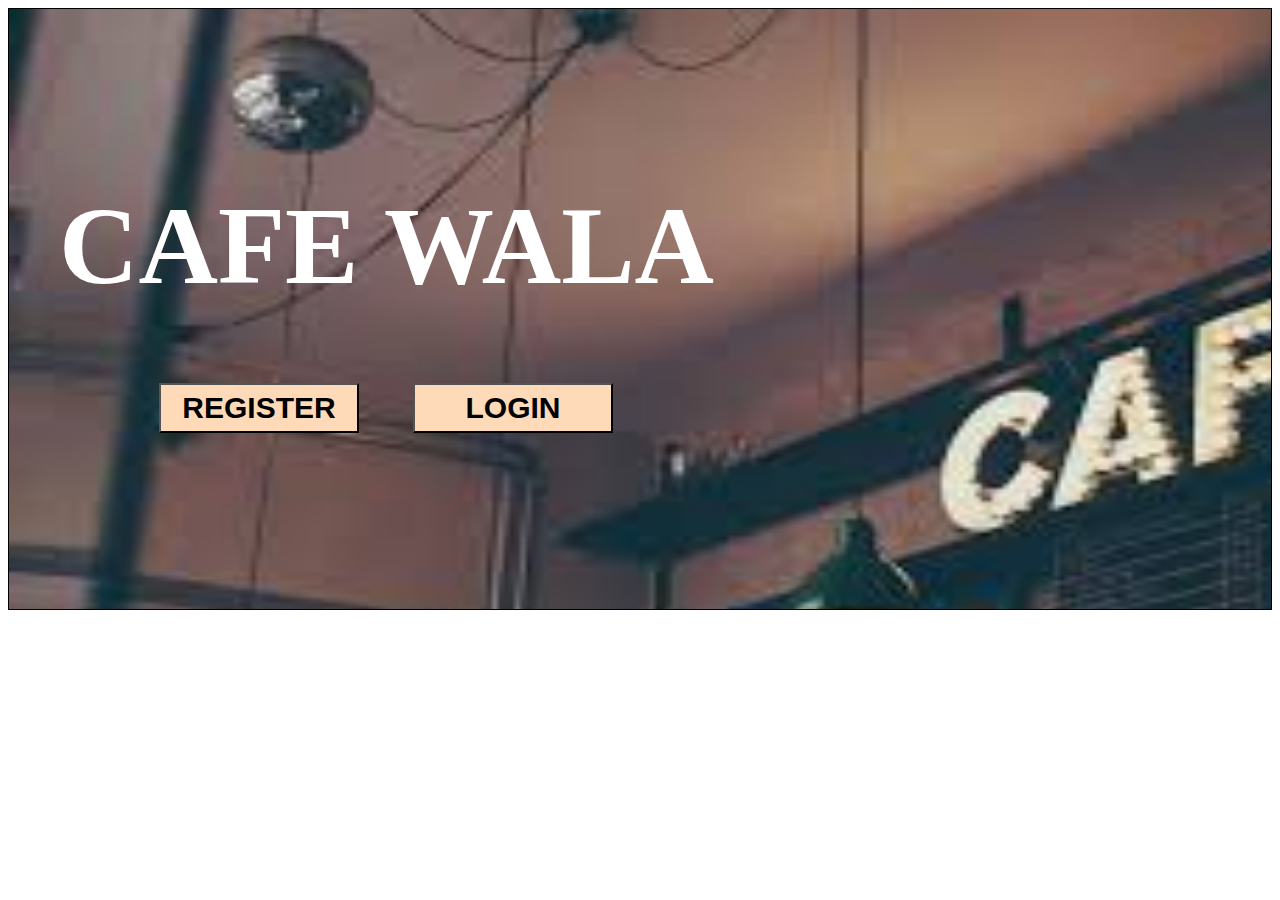
<file: index.html>
<!DOCTYPE html>
<html lang="en">
<head>
    <meta charset="UTF-8">
    <meta name="viewport" content="width=device-width, initial-scale=1.0">
    <title>cafe wala</title>
    <link rel="stylesheet" href="style.css">
</head>
<body>
   <div class="obox">
   <H1 id="CAFE">CAFE WALA</H1> 
   <button id="REGISTER"><a href="REGISTER.html">REGISTER</a></button>
   <button id="LOGIN"><a href="login.html">LOGIN</a></button>
 </div> 
</body>
</html>
</file>
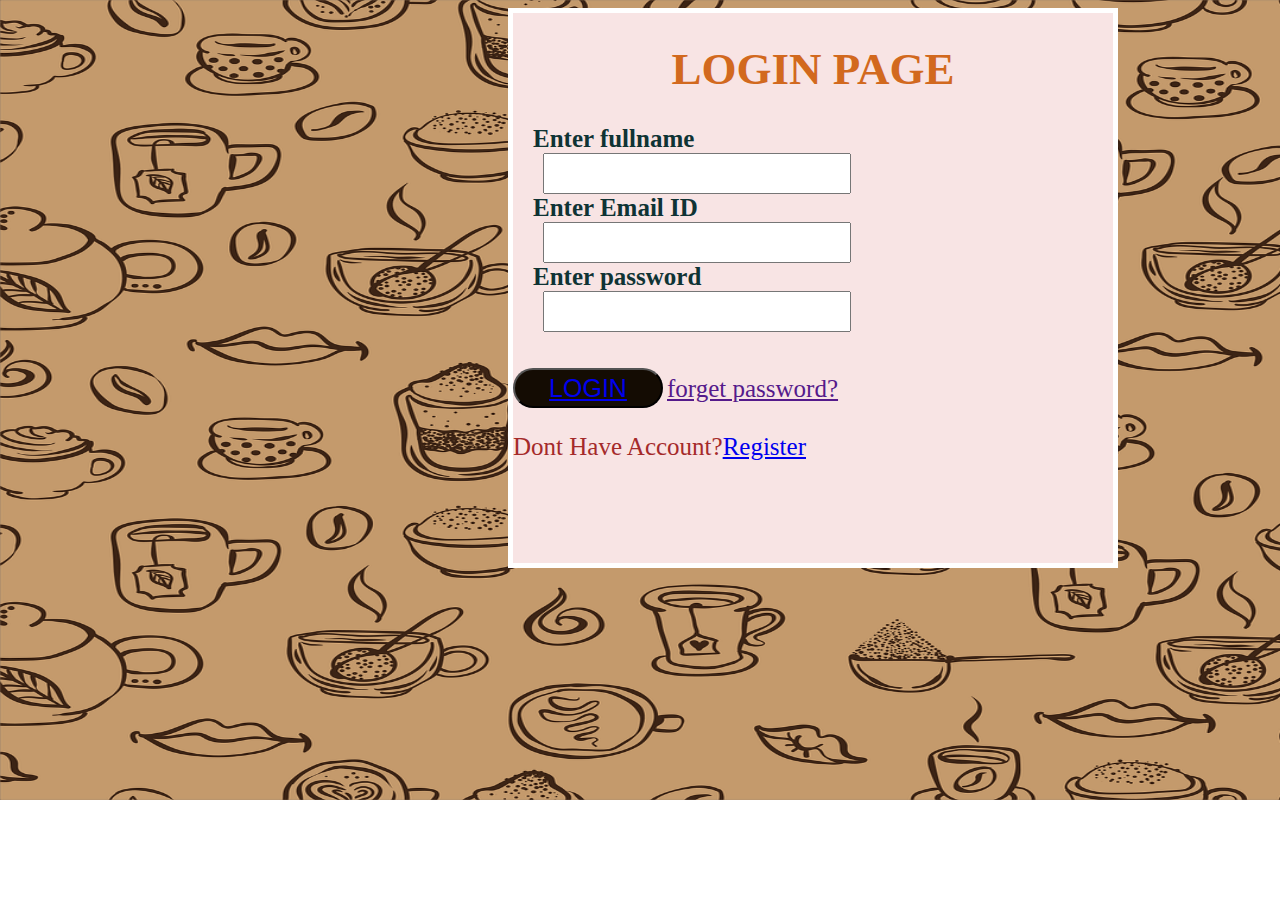
<file: login.html>
<!DOCTYPE html>
<html lang="en">
<head>
    <meta charset="UTF-8">
    <meta name="viewport" content="width=device-width, initial-scale=1.0">
    <title>LOGIN PAGE</title>
    <link rel="stylesheet" href="register.css">
    <style>
        a{
            font-size: 25px;
        }
        body{
            background-image: url(bg3.jpg);
        }
    </style>
</head>
<body>
    <form action="">
     <h1>LOGIN PAGE</h1>
     <label for="">Enter fullname</label><br>
     <input type="text"><br>
     <label for="">Enter Email ID</label><br>
     <input type="email"><br>
     <label for="">Enter password</label><br>
     <input type="password"><br><br><br>
     <button><a href="mainpage.html">LOGIN</a></button>
     <a href="">forget password?</a> 
     <p>Dont Have Account?<a href="REGISTER.html">Register</a></p>
    </form>
</body>
</html>
</file>
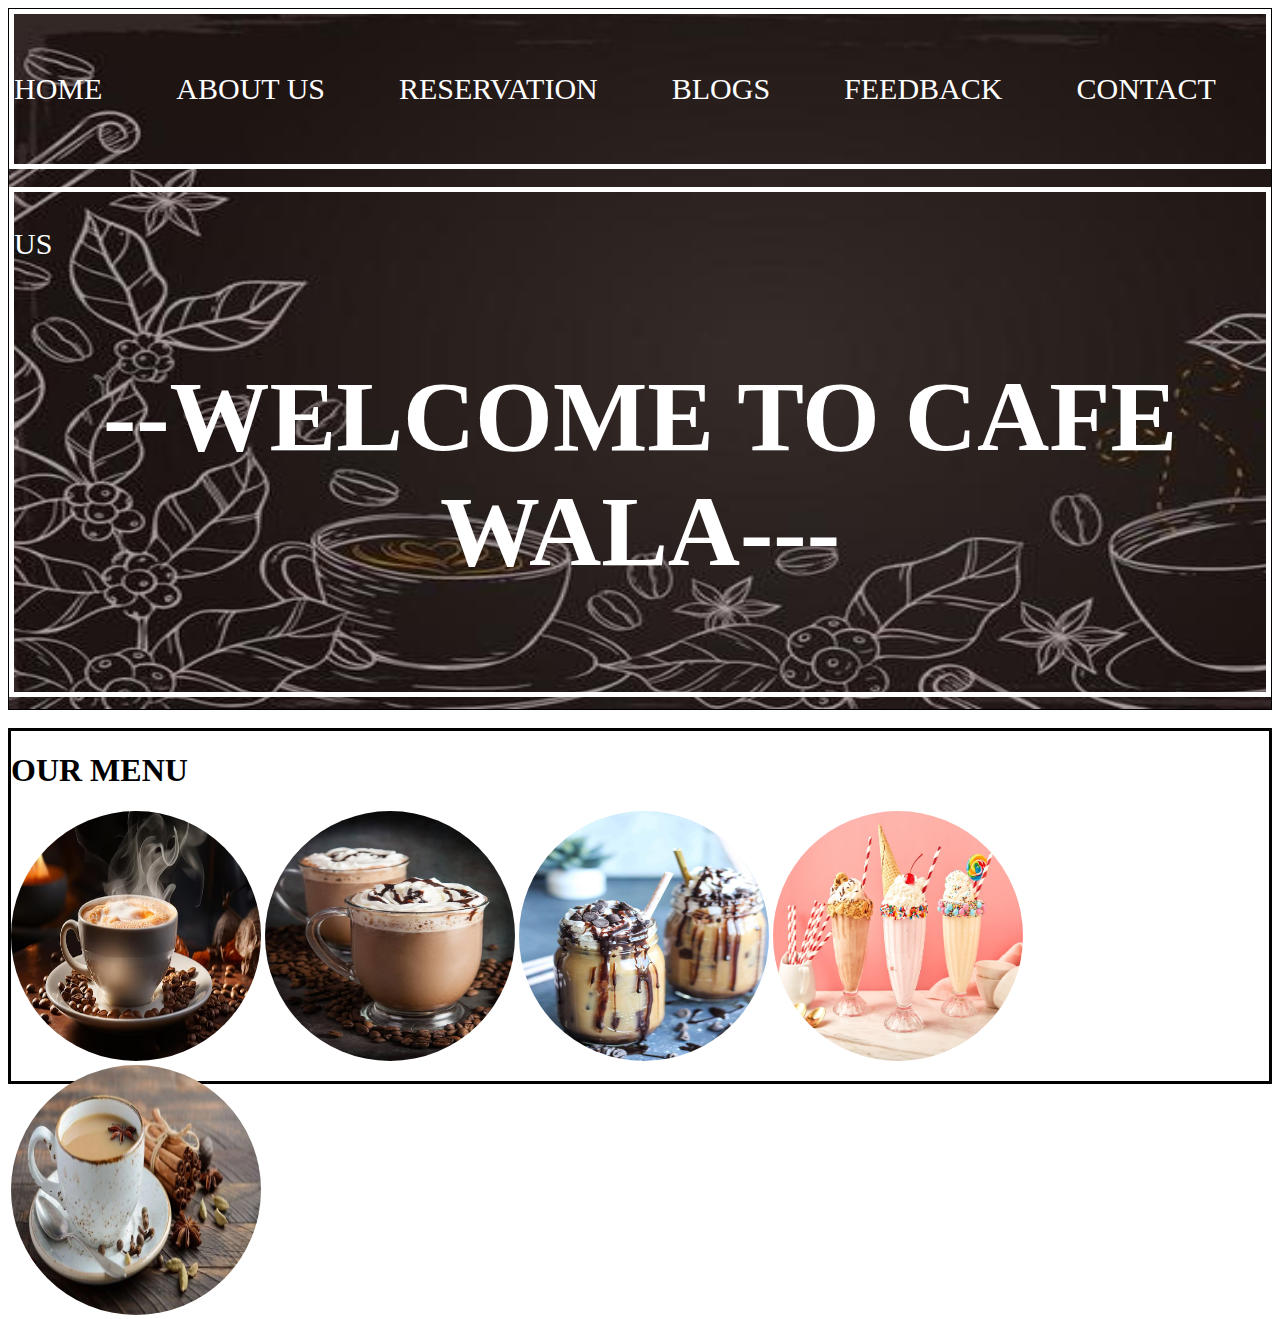
<file: mainpage.html>
<!DOCTYPE html>
<html lang="en">
<head>
    <meta charset="UTF-8">
    <meta name="viewport" content="width=device-width, initial-scale=1.0">
    <title>MAIN PAGE</title>
    <link rel="stylesheet" href="mainpage.css">
</head>
<body>
    <div class="outbox">
        <div id="nav">
            <a href="" id="in" style="height:50px       ">HOME</a>
            <a href="" id="in">ABOUT US</a>
            <a href="" id="in">RESERVATION</a>
            <a href="" id="in">BLOGS</a>
            <a href="" id="in">FEEDBACK</a>
            <a href="" id="in">CONTACT US</a>
        </div><br>
        <div class="out">
            <h1 id="cafe">--WELCOME TO CAFE WALA---</h1>
        </div>
    </div>
    <br>
    <div id="menu">
        <h1>OUR MENU</h1>
        <img src="cf1.jpg" alt="" height="250px" width="250px" id="image"style="padding-rught:20px">
        <img src="cf2.jpg" alt=""height="250px" width="250px"id="image"style="padding-rught:20px">
        <img src="cf3.jpg" alt=""height="250px" width="250px"id="image"style="padding-rught:20px">
        <img src="cf4.jpg" alt=""height="250px" width="250px"id="image"style="padding-rught:20px">
        <img src="cf5.jpg" alt=""height="250px" width="250px"id="image">    </div>
</body>
</html>
</file>
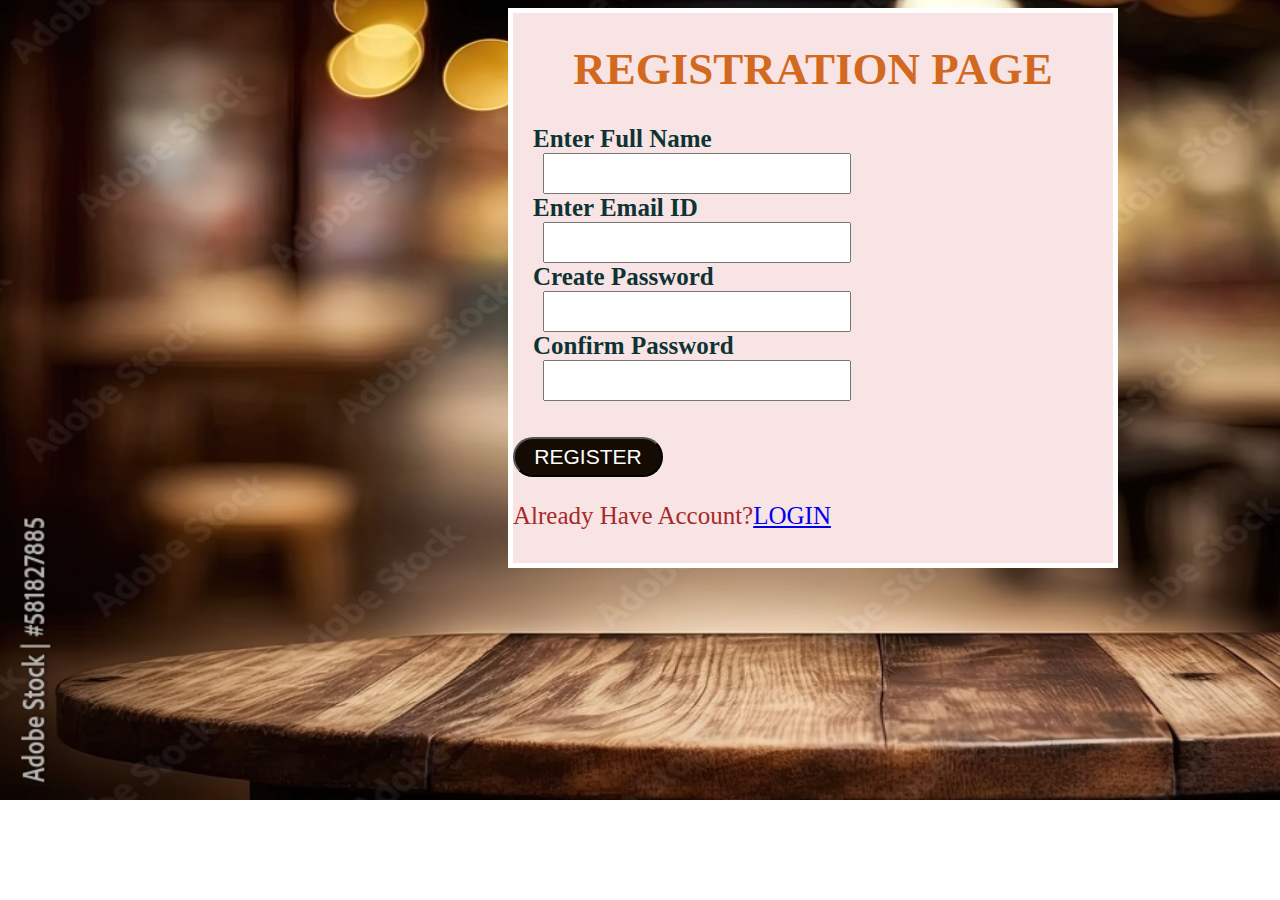
<file: REGISTER.html>
<!DOCTYPE html>
<html lang="en">
<head>
    <meta charset="UTF-8">
    <meta name="viewport" content="width=device-width, initial-scale=1.0">
    <title>Registration page</title>
    <link rel="stylesheet" href="register.css">
</head>
<body>
    
    <form action="">
        <h1>REGISTRATION PAGE</h1>
        <label for="">Enter Full Name</label><br>
        <input type="text"><br>
        <label for="">Enter Email ID</label><br>
        <input type="email"><br>
        <label for="">Create Password</label><br>
        <input type="password"><br>
        <label for="">Confirm Password</label><br>
        <input type="password"><br><br><br>
        <button>REGISTER</button>
        <p>Already Have Account?<a href="login.html">LOGIN</a></p>
      </form>
</body>
</html>
</file>
<file: style.css>
.obox{
 border:solid 1px;
 height:600px; 
 background-image: url(bg1.jpg);
 background-repeat: no-repeat;
 background-size: 1550px 800px;
}
#CAFE{
 color:white;
    font-size:110px;
    text-align: left;
    margin-left:50px;
    padding-top:100px;
}
#REGISTER,#LOGIN{
    width:200px;
    height:50px;
    background-color: peachpuff;
    
}
#LOGIN{
    margin-left: 50px;
}
#REGISTER{
    margin-left: 150px;
}
#REGISTER a,#LOGIN a{
    color:black;
    font-size: 30px;
    text-decoration: none;
    font-weight: bold;
}
#REGISTER:hover,#LOGIN:hover{
    background-color: burlywood;
}
</file>
<file: register.css>
body{
    background-image: url(bg2.jpg);
    background-repeat: no-repeat;
    background-size: 1520px 800px;
}
form{
    border:solid 5px white;
    width:600px;
    height:550px;
    background-color: rgb(248, 228, 228);
    margin-left:500px;

    
}
h1{
    text-align: center;
    color:chocolate;
    font-size: 45px;
}
label{
    font-size: 25px;
    color:rgb(15, 51, 52);
    font-weight: bold;
    margin-left:20px
}
input{
    width:300px;
    height:35px;
    margin-left: 30px;
}
button{
    height:40px;
    width: 150px;
    background-color: rgb(20, 12, 3);
    color:white;
    font-size: 21px;
    border-radius: 20px;
}
p{
    color:brown;
    font-size: 25px;
}
</file>
<file: mainpage.css>
.outbox{
    border:solid 1px;
    height:700px;
    background-image: url(bg4.jpg);
    background-repeat:no-repeat;
    background-size:1520px 700px;
}
#nav{
    border:solid 5px white;
    height:150px;
    line-height:150px;

}
#in{
    color:white;
    font-size: 30px;
    text-decoration: none;
    padding-right: 70px;
}
.out{
    border:solid 5px white;
    height:500px;
}
#cafe{
    color:white;
    font-size: 100px;
    text-align: center;
    padding-top: 100px;
}
#menu{
    border:solid 3px;
    height:350px;
}
#image{
    border-radius:50% ;
}
</file>
